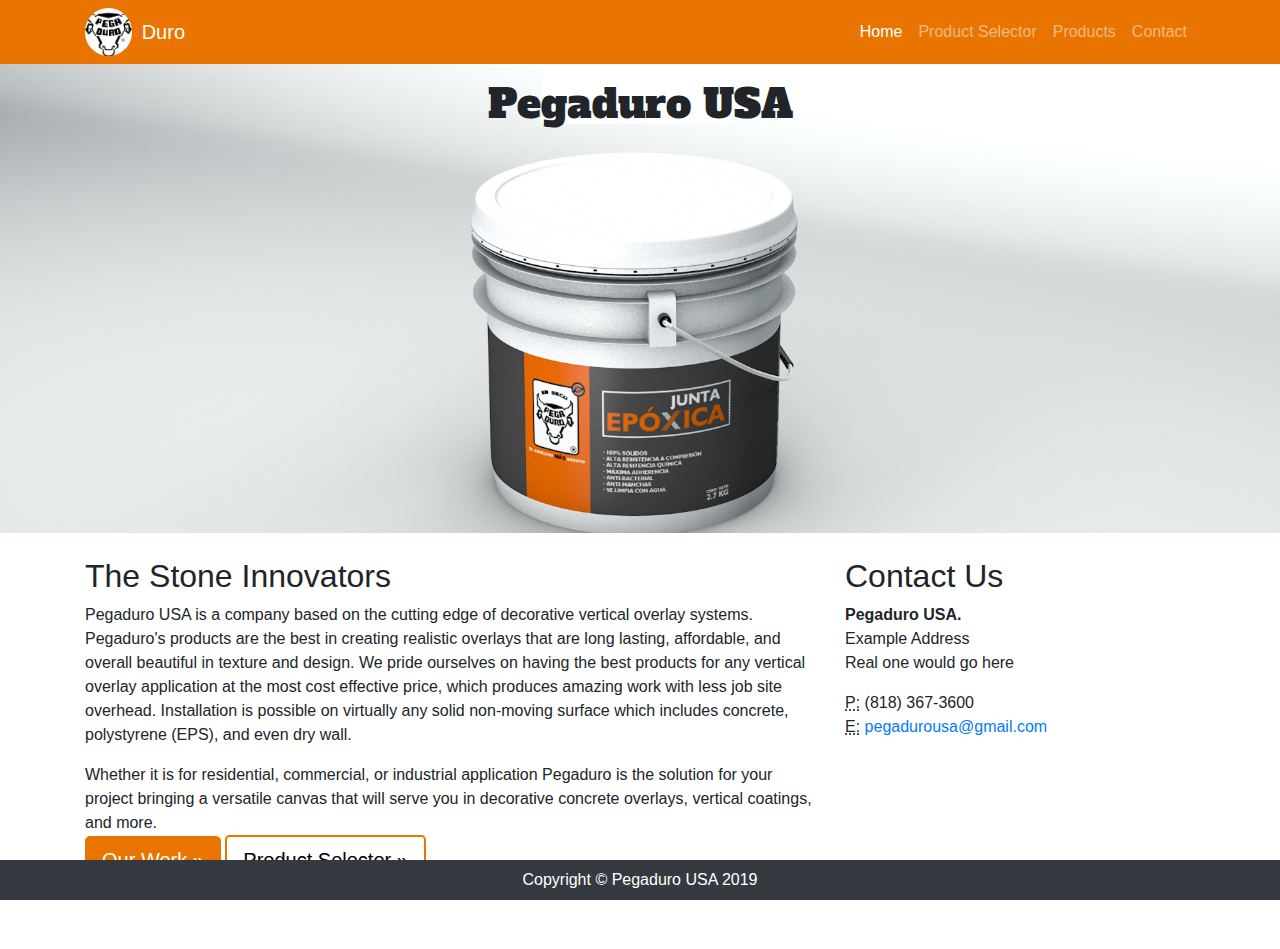
<file: index.html>
<!DOCTYPE html>
<html lang="en">

  <head>

    <meta charset="utf-8">
    <meta name="viewport" content="width=device-width, initial-scale=1, shrink-to-fit=no">
    <meta name="description" content="">
    <meta name="author" content="">

    <title>Pegaduro USA</title>

    <!-- Google Fonts -->
    <link href="https://fonts.googleapis.com/css?family=Alfa+Slab+One" rel="stylesheet">
    <!-- My CSS-->
    <link href="css/general_rules.css" rel="stylesheet">

    <!-- Bootstrap core CSS -->
    <link href="vendor/bootstrap/css/bootstrap.min.css" rel="stylesheet">

    <!-- Custom styles for this template -->
    <link href="css/business-frontpage.css" rel="stylesheet">

  </head>

  <body>

    <!-- Navigation -->
    <nav class="navbar navbar-expand-lg navbar-dark bg-dark fixed-top">
      <div class="container">
        <a href="index.html" class="navbar-left"><img src="img/Logo-Pegaduro-258x300.jpeg" class="logoImg"></a>
        <a class="center navbar-brand" href="index.html">Duro</a>
        <button class="navbar-toggler" type="button" data-toggle="collapse" data-target="#navbarResponsive" aria-controls="navbarResponsive" aria-expanded="false" aria-label="Toggle navigation">
          <span class="navbar-toggler-icon"></span>
        </button>
        <div class="collapse navbar-collapse" id="navbarResponsive">
          <ul class="navbar-nav ml-auto">
            <li class="nav-item active">
              <a class="nav-link" href="index.html">Home
                <span class="sr-only">(current)</span>
              </a>
            </li>
            <li class="nav-item">
              <a class="nav-link" href="selector.html">Product Selector</a>
            </li>
            <li class="nav-item">
              <a class="nav-link" href="gallery.html">Products</a>
            </li>
            <li class="nav-item">
              <a class="nav-link" href="contact.html">Contact</a>
            </li>
          </ul>
        </div>
      </div>
    </nav>

    <!-- Header with Background Image -->
    <header class="business-header">
      <div class="container">
        <div class="row">
          <div class="col-lg-12">
            <h1 class="display-3 text-center text-black mt-4 special">Pegaduro USA</h1>
          </div>
        </div>
      </div>
    </header>

    <!-- Page Content -->
    <div class="container">

      <div class="row">
        <div class="col-sm-8">
          <h2 class="mt-4">The Stone Innovators</h2>
          <p>Pegaduro USA is a company based on the cutting edge of decorative vertical overlay systems.  Pegaduro's products are the best in creating realistic overlays that are long lasting, affordable, and overall beautiful in texture and design.  We pride ourselves on having the best products for any vertical overlay application at the most cost effective price, which produces amazing work with less job site overhead.  Installation is possible on virtually any solid non-moving surface which includes concrete, polystyrene (EPS), and even dry wall.</p>
            <p class="noBot">Whether it is for residential, commercial, or industrial application Pegaduro is the solution for your project bringing a versatile canvas that will serve you in decorative concrete overlays, vertical coatings, and more.</p>

            <a class="btn btn-primary btn-lg" href="gallery.html">Our Work &raquo;</a>
            <a class="diff btn btn-lg" href="selector.html">Product Selector &raquo;</a>
          </p>
        </div>
        <div class="col-sm-4">
          <h2 class="mt-4">Contact Us</h2>
          <address>
            <strong>Pegaduro USA.</strong>
            <br>Example Address
            <br> Real one would go here
            <br>
          </address>
          <address>
            <abbr title="Phone">P:</abbr>
            (818) 367-3600
            <br>
            <abbr title="Email">E:</abbr>
            <a href="mailto:pegadurousa@gmail.com">pegadurousa@gmail.com</a>
          </address>
        </div>
      </div>
      <br/>
      <br/>
    </div>
    <!-- /.container -->
    <!-- Footer -->
    <div class="navbar-fixed-bottom">
      <nav class="navbar fixed-bottom navbar-dark bg-dark">
          <br/>
          <p class="m-0 text-center text-white">Copyright &copy; Pegaduro USA 2019</p>

      <nav/>
  </div>

    <!-- Bootstrap core JavaScript -->
    <script src="vendor/jquery/jquery.min.js"></script>
    <script src="vendor/bootstrap/js/bootstrap.bundle.min.js"></script>

  </body>

</html>
</file>
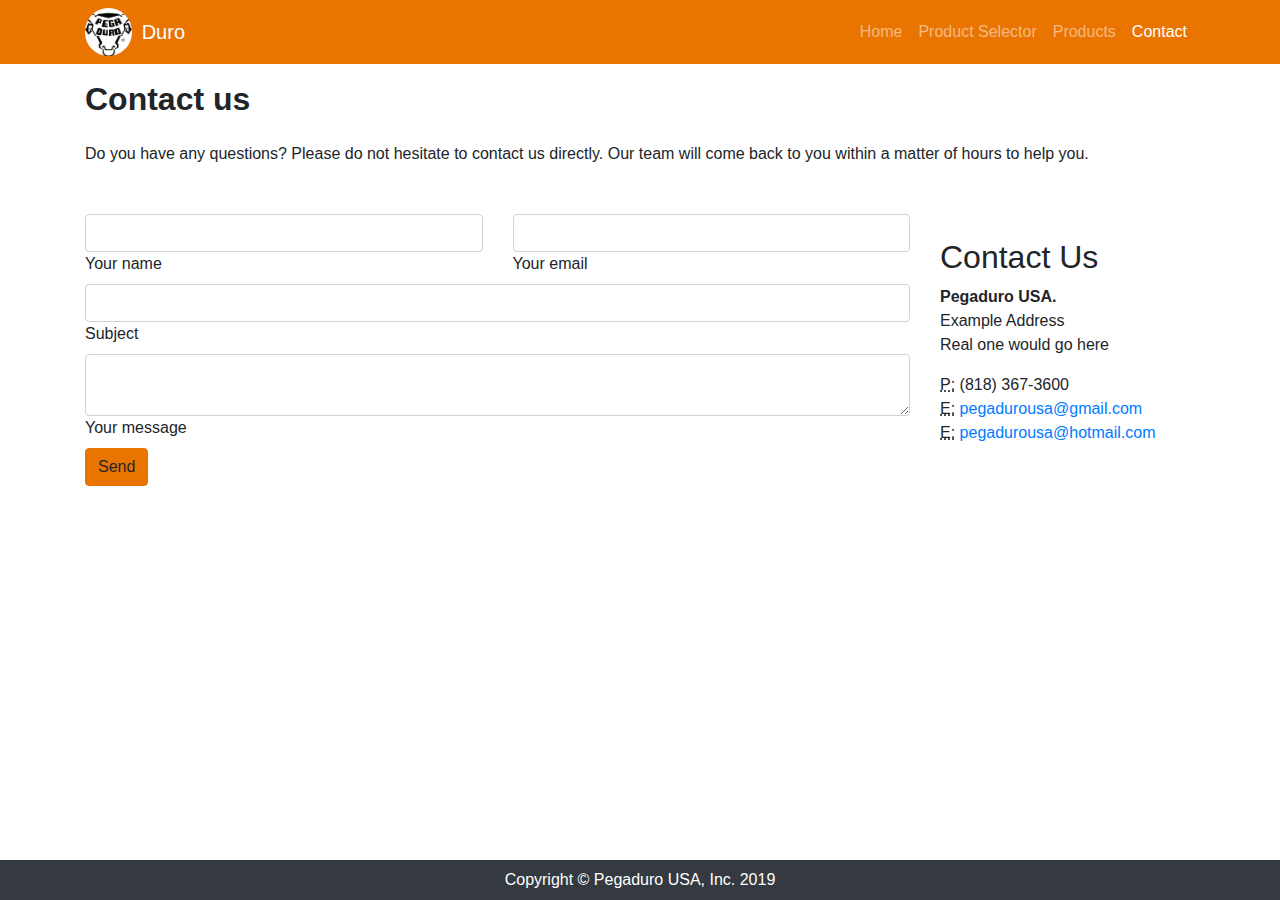
<file: contact.html>
<!DOCTYPE html>
<html lang="en">

  <head>

    <meta charset="utf-8">
    <meta name="viewport" content="width=device-width, initial-scale=1, shrink-to-fit=no">
    <meta name="description" content="">
    <meta name="author" content="">

    <title>Contact US</title>

    <!-- Google Fonts -->
    <link href="https://fonts.googleapis.com/css?family=Alfa+Slab+One" rel="stylesheet">
    <!-- My CSS-->
    <link href="css/contact.css" rel="stylesheet">
    <link href="css/general_rules.css" rel="stylesheet">

    <!-- Bootstrap core CSS -->
    <link href="vendor/bootstrap/css/bootstrap.min.css" rel="stylesheet">

    <!-- Custom styles for this template -->
    <link href="css/business-frontpage.css" rel="stylesheet">

  </head>

  <body>

    <!-- Navigation -->
    <nav class="navbar navbar-expand-lg navbar-dark bg-dark fixed-top">
      <div class="container">
        <a href="index.html" class="navbar-left"><img src="img/Logo-Pegaduro-258x300.jpeg" class="logoImg"></a>
        <a class="center navbar-brand" href="index.html">Duro</a>
        <button class="navbar-toggler" type="button" data-toggle="collapse" data-target="#navbarResponsive" aria-controls="navbarResponsive" aria-expanded="false" aria-label="Toggle navigation">
          <span class="navbar-toggler-icon"></span>
        </button>
        <div class="collapse navbar-collapse" id="navbarResponsive">
          <ul class="navbar-nav ml-auto">
            <li class="nav-item">
              <a class="nav-link" href="index.html">Home
              </a>
            </li>
            <li class="nav-item">
              <a class="nav-link" href="selector.html">Product Selector</a>
            </li>
            <li class="nav-item">
              <a class="nav-link" href="gallery.html">Products</a>
            </li>
            <li class="nav-item active">
              <a class="nav-link" href="contact.html">Contact
                <span class="sr-only">(current)</span>
              </a>
            </li>
          </ul>
        </div>
      </div>
    </nav>

    <!-- Header with Background Image -->
    <header class="contact">
      <div class="container">
      </div>
    </header>

    <!-- Page Content -->
    <div class="container">

      <!--Section: Contact v.2-->
<section class="mb-4">

    <!--Section heading-->
    <h2 class="h1-responsive font-weight-bold text-left my-4">Contact us</h2>
    <!--Section description-->
    <p class="text-left w-responsive mx-auto mb-5">Do you have any questions? Please do not hesitate to contact us directly. Our team will come back to you within
        a matter of hours to help you.</p>

    <div class="row">

        <!--Grid column-->
        <div class="col-md-9 mb-md-0 mb-5">
            <form id="contact-form" name="contact-form" action="mail.php" method="POST">

                <!--Grid row-->
                <div class="row">

                    <!--Grid column-->
                    <div class="col-md-6">
                        <div class="md-form mb-0">
                            <input type="text" id="name" name="name" class="form-control">
                            <label for="name" class="">Your name</label>
                        </div>
                    </div>
                    <!--Grid column-->

                    <!--Grid column-->
                    <div class="col-md-6">
                        <div class="md-form mb-0">
                            <input type="text" id="email" name="email" class="form-control">
                            <label for="email" class="">Your email</label>
                        </div>
                    </div>
                    <!--Grid column-->

                </div>
                <!--Grid row-->

                <!--Grid row-->
                <div class="row">
                    <div class="col-md-12">
                        <div class="md-form mb-0">
                            <input type="text" id="subject" name="subject" class="form-control">
                            <label for="subject" class="">Subject</label>
                        </div>
                    </div>
                </div>
                <!--Grid row-->

                <!--Grid row-->
                <div class="row">

                    <!--Grid column-->
                    <div class="col-md-12">

                        <div class="md-form">
                            <textarea type="text" id="message" name="message" rows="2" class="form-control md-textarea"></textarea>
                            <label for="message">Your message</label>
                        </div>

                    </div>
                </div>
                <!--Grid row-->

            </form>

            <div class="text-center text-md-left">
                <a class="btn btn-primary" onclick="validateForm()">Send</a>
            </div>
            <div class="status"></div>
        </div>
        <!--Grid column-->

        <div class="col-sm-3">
          <h2 class="mt-4">Contact Us</h2>
          <address>
            <strong>Pegaduro USA.</strong>
            <br>Example Address
            <br> Real one would go here
            <br>
          </address>
          <address>
            <abbr title="Phone">P:</abbr>
            (818) 367-3600
            <br>
            <abbr title="Email">E:</abbr>
            <a href="mailto:pegadurousa@gmail.com">pegadurousa@gmail.com</a>
            <br>
            <abbr title="Email">E:</abbr>
            <a href="mailto:pegadurousa@hotmail.com">pegadurousa@hotmail.com</a>
          </address>
        </div>
        <!--Grid column-->

        <!--Grid column-->

    </div>

</section>
<!--Section: Contact v.2-->
      </div>
    <!-- /.container -->

    <!-- Footer -->
    <nav class="navbar fixed-bottom navbar-dark bg-dark">
        <br/>
        <p class="m-0 text-center text-white">Copyright &copy; Pegaduro USA, Inc. 2019</p>

    <nav/>

    <!-- Bootstrap core JavaScript -->
    <script src="vendor/jquery/jquery.min.js"></script>
    <script src="vendor/bootstrap/js/bootstrap.bundle.min.js"></script>
    <script>
      function validateForm() {
      var name =  document.getElementById('name').value;
      if (name == "") {
          document.getElementById('status').innerHTML = "Name cannot be empty";
          return false;
      }
      var email =  document.getElementById('email').value;
      if (email == "") {
          document.getElementById('status').innerHTML = "Email cannot be empty";
          return false;
      } else {
          var re = /^(([^<>()\[\]\\.,;:\s@"]+(\.[^<>()\[\]\\.,;:\s@"]+)*)|(".+"))@((\[[0-9]{1,3}\.[0-9]{1,3}\.[0-9]{1,3}\.[0-9]{1,3}])|(([a-zA-Z\-0-9]+\.)+[a-zA-Z]{2,}))$/;
          if(!re.test(email)){
              document.getElementById('status').innerHTML = "Email format invalid";
              return false;
          }
      }
      var subject =  document.getElementById('subject').value;
      if (subject == "") {
          document.getElementById('status').innerHTML = "Subject cannot be empty";
          return false;
      }
      var message =  document.getElementById('message').value;
      if (message == "") {
          document.getElementById('status').innerHTML = "Message cannot be empty";
          return false;
      }
      document.getElementById('status').innerHTML = "Sending...";
      document.getElementById('contact-form').submit();

      }
</script>

  </body>

</html>
</file>
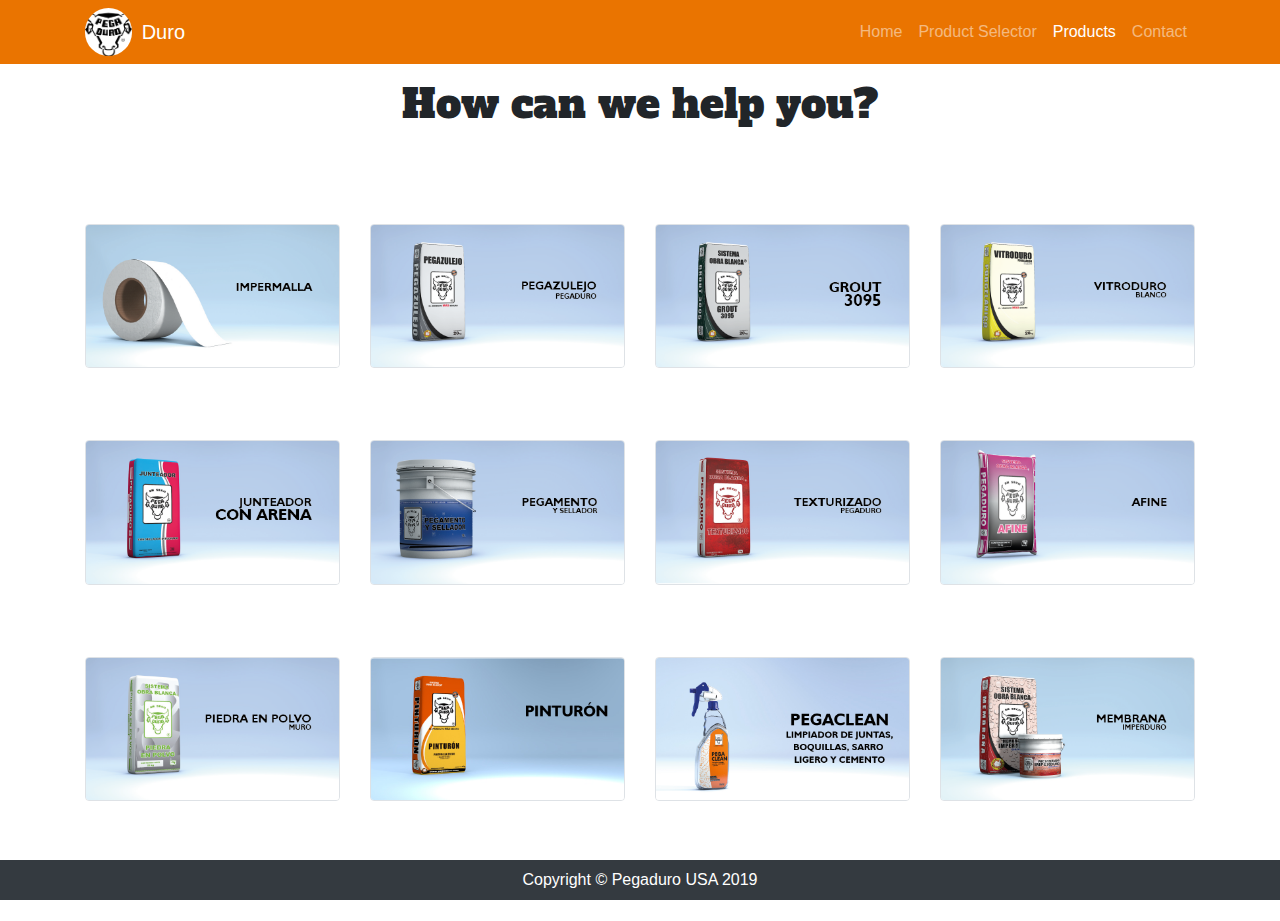
<file: gallery.html>
<!DOCTYPE html>
<html lang="en">

  <head>

    <meta charset="utf-8">
    <meta name="viewport" content="width=device-width, initial-scale=1, shrink-to-fit=no">
    <meta name="description" content="">
    <meta name="author" content="">

    <title>Pega Products</title>

    <!-- Google Fonts -->
    <link href="https://fonts.googleapis.com/css?family=Alfa+Slab+One" rel="stylesheet">

    <!-- Bootstrap core CSS -->
    <link href="vendor/bootstrap/css/bootstrap.min.css" rel="stylesheet">


    <!-- Custom styles for this template -->
    <link href="css/thumbnail-gallery.css" rel="stylesheet">
    <link href="css/general_rules.css" rel="stylesheet">

  </head>

  <body>

    <!-- Navigation -->
    <nav class="navbar navbar-expand-lg navbar-dark bg-dark fixed-top">
      <div class="container">
        <a href="index.html" class="navbar-left"><img src="img/Logo-Pegaduro-258x300.jpeg" class="logoImg"></a>
        <a class="center navbar-brand" href="index.html">Duro</a>
        <button class="navbar-toggler" type="button" data-toggle="collapse" data-target="#navbarResponsive" aria-controls="navbarResponsive" aria-expanded="false" aria-label="Toggle navigation">
          <span class="navbar-toggler-icon"></span>
        </button>
        <div class="collapse navbar-collapse" id="navbarResponsive">
          <ul class="navbar-nav ml-auto">
            <li class="nav-item">
              <a class="nav-link" href="index.html">Home
              </a>
            </li>
            <li class="nav-item">
              <a class="nav-link" href="selector.html">Product Selector</a>
            </li>
            <li class="nav-item active">
              <a class="nav-link" href="gallery.html">Products</a>
              <span class="sr-only">(current)</span>
            </li>
            <li class="nav-item">
              <a class="nav-link" href="contact.html">Contact</a>
            </li>
          </ul>
        </div>
      </div>
    </nav>

    <!-- Page Content -->
    <div class="container">

      <h1 class="my-4 text-center text-left special">How can we help you?</h1>
<br/>
      <div class="row text-center text-lg-left">

        <div class="col-lg-3 col-md-4 col-xs-6">
          <a href="#" class="d-block mb-4 h-100">
            <img class="img-fluid img-thumbnail" src="img/products/img1.png" alt="">
          </a>
        </div>
        <div class="col-lg-3 col-md-4 col-xs-6">
          <a href="#" class="d-block mb-4 h-100">
            <img class="img-fluid img-thumbnail" src="img/products/img2.png" alt="">
          </a>
        </div>
        <div class="col-lg-3 col-md-4 col-xs-6">
          <a href="#" class="d-block mb-4 h-100">
            <img class="img-fluid img-thumbnail" src="img/products/img3.png" alt="">
          </a>
        </div>
        <div class="col-lg-3 col-md-4 col-xs-6">
          <a href="#" class="d-block mb-4 h-100">
            <img class="img-fluid img-thumbnail" src="img/products/img4.png" alt="">
          </a>
        </div>
        <div class="col-lg-3 col-md-4 col-xs-6">
          <a href="#" class="d-block mb-4 h-100">
            <img class="img-fluid img-thumbnail" src="img/products/img5.png" alt="">
          </a>
        </div>
        <div class="col-lg-3 col-md-4 col-xs-6">
          <a href="#" class="d-block mb-4 h-100">
            <img class="img-fluid img-thumbnail" src="img/products/img6.png" alt="">
          </a>
        </div>
        <div class="col-lg-3 col-md-4 col-xs-6">
          <a href="#" class="d-block mb-4 h-100">
            <img class="img-fluid img-thumbnail" src="img/products/img7.png" alt="">
          </a>
        </div>
        <div class="col-lg-3 col-md-4 col-xs-6">
          <a href="#" class="d-block mb-4 h-100">
            <img class="img-fluid img-thumbnail" src="img/products/img8.png" alt="">
          </a>
        </div>
        <div class="col-lg-3 col-md-4 col-xs-6">
          <a href="#" class="d-block mb-4 h-100">
            <img class="img-fluid img-thumbnail" src="img/products/img9.png" alt="">
          </a>
        </div>
        <div class="col-lg-3 col-md-4 col-xs-6">
          <a href="#" class="d-block mb-4 h-100">
            <img class="img-fluid img-thumbnail" src="img/products/img10.jpg" alt="">
          </a>
        </div>
        <div class="col-lg-3 col-md-4 col-xs-6">
          <a href="#" class="d-block mb-4 h-100">
            <img class="img-fluid img-thumbnail" src="img/products/img11.jpg" alt="">
          </a>
        </div>
        <div class="col-lg-3 col-md-4 col-xs-6">
          <a href="#" class="d-block mb-4 h-100">
            <img class="img-fluid img-thumbnail" src="img/products/img12.png" alt="">
          </a>
        </div>
      </div>

    </div>
    <!-- /.container -->
    <br/>
    <br/>
    <br/>
    <br/>
    <!-- Footer -->
    <nav class="navbar fixed-bottom navbar-dark bg-dark">
        <br/>
        <p class="m-0 text-center text-white">Copyright &copy; Pegaduro USA 2019</p>

    <nav/>

    <!-- Bootstrap core JavaScript -->
    <script src="vendor/jquery/jquery.min.js"></script>
    <script src="vendor/bootstrap/js/bootstrap.bundle.min.js"></script>

  </body>

</html>
</file>
<file: css/general_rules.css>
.logoImg{
  vertical-align: middle;
  border-style: none;
  height: 3em;
  border: 0px;
  border-radius: 100px;
}
.diff{
  color: black;
  cursor: pointer !important;
  border: 2px !important;
  border-color: #ea7400 !important;
  border-style: solid !important;
}
.center{
  padding-left: 10px;
}
</file>
<file: css/contact.css>
html,body{
    height: 100%
}
.navbar{
  background-color: #ea7400 !important;
}
</file>
<file: css/business-frontpage.css>
/*!
 * Start Bootstrap - Busines Frontpage (https://startbootstrap.com/template-overviews/business-frontpage)
 * Copyright 2013-2017 Start Bootstrap
 * Licensed under MIT (https://github.com/BlackrockDigital/startbootstrap-business-frontpage/blob/master/LICENSE)
 */

body {
  padding-top: 54px;
}

@media (min-width: 992px) {
  body {
    padding-top: 56px;
  }
}

.business-header {
  height: 53vh;
  min-height: 300px;
  background: url('../img/banner.jpg') center center no-repeat scroll;
  -webkit-background-size: cover;
  -moz-background-size: cover;
  background-size: cover;
  -o-background-size: cover;
}

.card {
  height: 100%;
}
.fixed-top{
  background-color: #ea7400 !important;
}
.btn-primary{
  background-color: #ea7400 !important;
  border-color:#ea7400 !important;
}
.py-5{
  padding-top: 0 !important;
}

.special{
  font-family: 'Alfa Slab One', cursive;
}
.display-3{
  font-size: 2.5rem !important;
}
.noBot{
  margin-bottom: 0px !important;
}
/*!
 * Start Bootstrap - Thumbnail Gallery (https://startbootstrap.com/template-overviews/thumbnail-gallery)
 * Copyright 2013-2017 Start Bootstrap
 * Licensed under MIT (https://github.com/BlackrockDigital/startbootstrap-thumbnail-gallery/blob/master/LICENSE)
 */

body {
  padding-top: 54px;
}

@media (min-width: 992px) {
  body {
    padding-top: 56px;
  }
}
/* Logo-Pegaduro-258x300 */
</file>
<file: css/thumbnail-gallery.css>
/*!
 * Start Bootstrap - Thumbnail Gallery (https://startbootstrap.com/template-overviews/thumbnail-gallery)
 * Copyright 2013-2017 Start Bootstrap
 * Licensed under MIT (https://github.com/BlackrockDigital/startbootstrap-thumbnail-gallery/blob/master/LICENSE)
 */

body {
  padding-top: 54px;
}

@media (min-width: 992px) {
  body {
    padding-top: 56px;
  }
}

.fixed-top{
  background-color: #ea7400 !important;
}
.btn-primary{
  background-color: #ea7400 !important;
  border-color:#ea7400 !important;
}
.py-5{
  padding-top: 0 !important;
}

.img-thumbnail{
  padding:0 !important;
  margin-top: 3em !important;
}
.logoImg{
  vertical-align: middle;
  border-style: none;
  height: 3em;
  border: 0px;
  border-radius: 100px;
}
.special{
  font-family: 'Alfa Slab One', cursive;
}
}
.center{
  padding-left: 10px !important;
}
</file>
